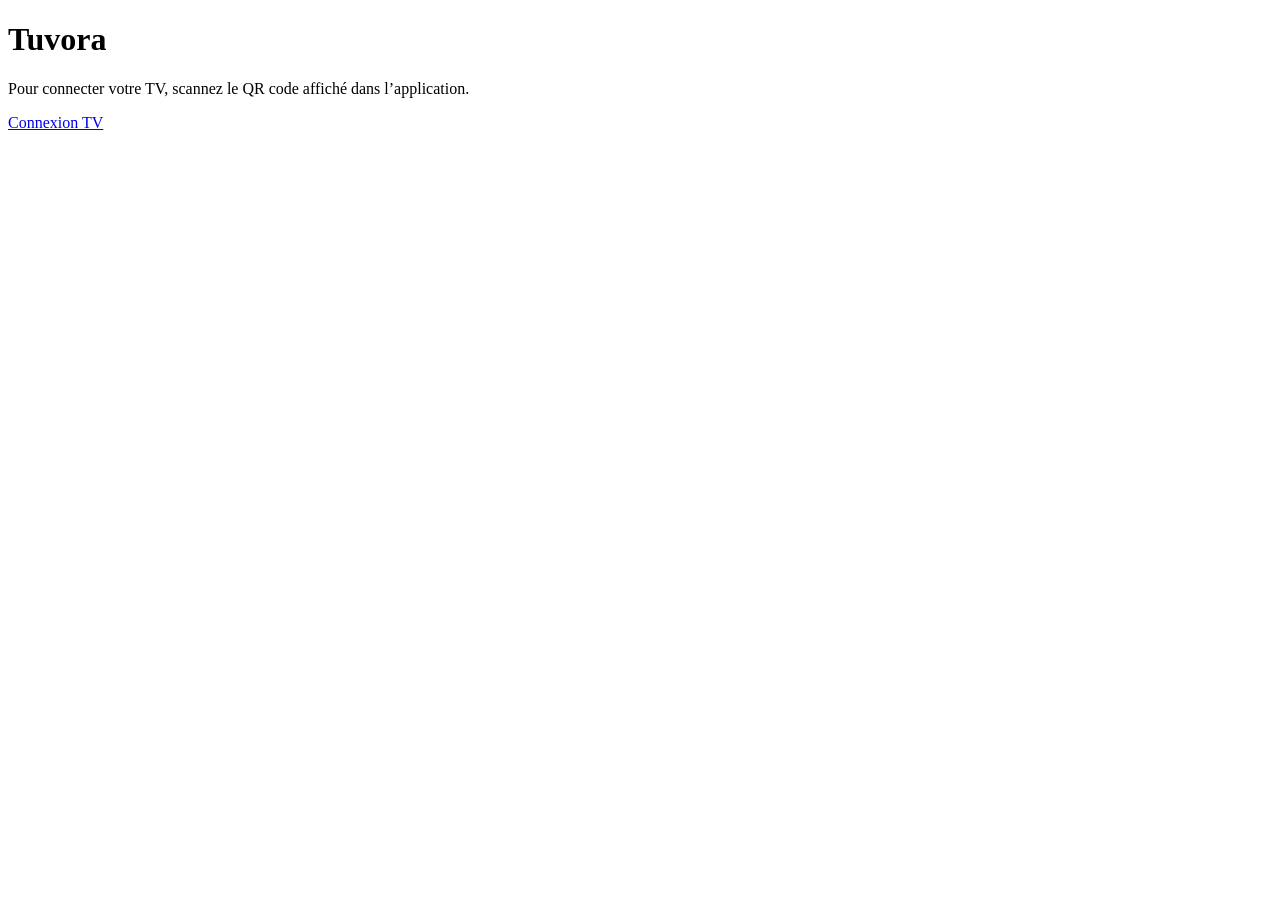
<file: web/index.html>
<!doctype html><html lang="fr"><meta charset="utf-8"><meta name="viewport" content="width=device-width,initial-scale=1"><title>Tuvora</title><body><h1>Tuvora</h1><p>Pour connecter votre TV, scannez le QR code affiché dans l’application.</p><a href="./tv-login/">Connexion TV</a></body></html>
</file>
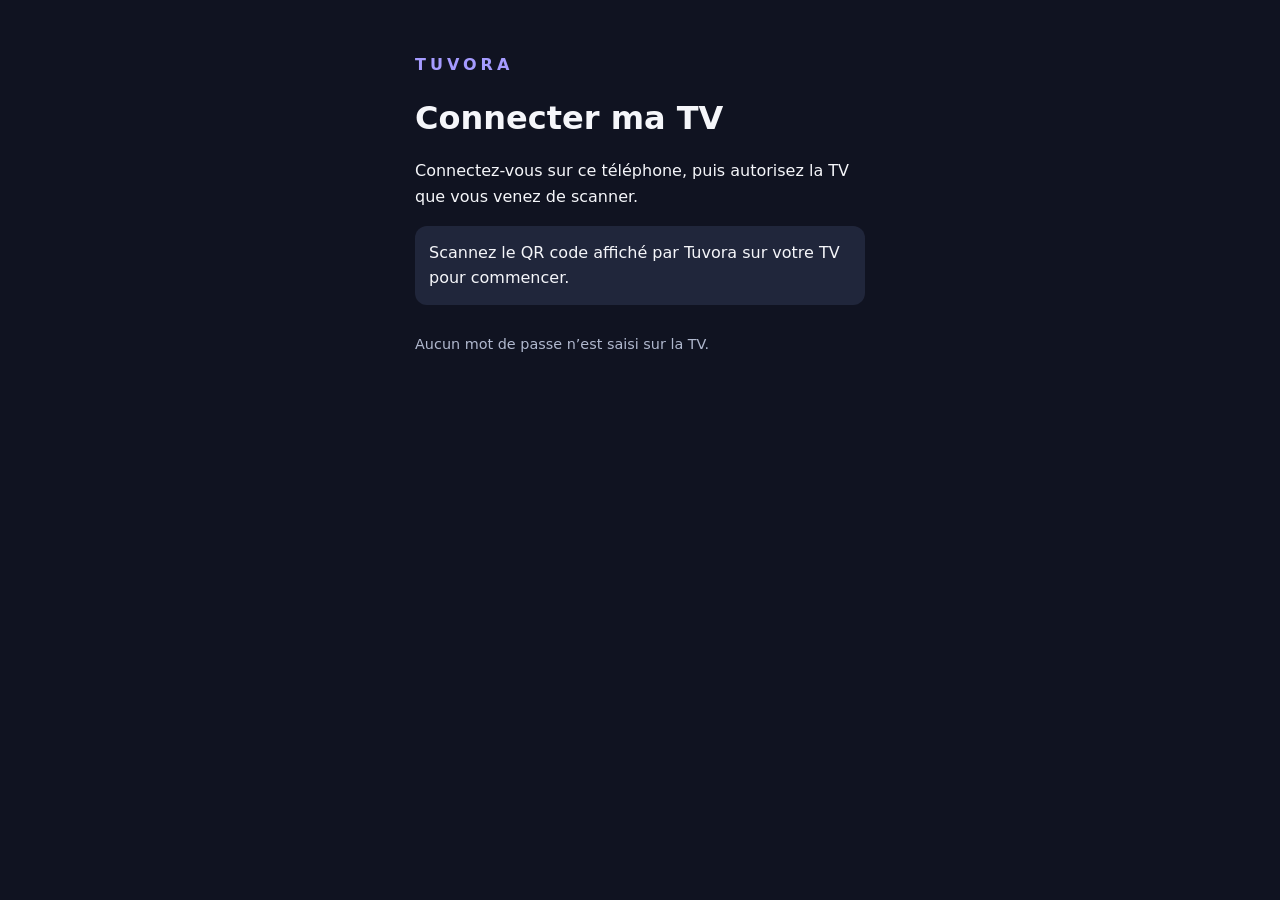
<file: web/tv-login/index.html>
<!doctype html>
<html lang="fr">
<head>
  <meta charset="utf-8">
  <meta name="viewport" content="width=device-width,initial-scale=1">
  <meta name="referrer" content="no-referrer">
  <meta http-equiv="Content-Security-Policy" content="default-src 'none'; script-src 'self'; style-src 'self'; connect-src https://athgklmjipltuskdfvov.supabase.co; base-uri 'none'; form-action 'none'">
  <title>Connecter ma TV — Tuvora</title>
  <link rel="stylesheet" href="./style.css">
  <script src="./app.js" defer></script>
</head>
<body>
<main>
  <p class="brand">TUVORA</p>
  <h1>Connecter ma TV</h1>
  <p>Connectez-vous sur ce téléphone, puis autorisez la TV que vous venez de scanner.</p>
  <p id="status" role="status" aria-live="polite">Préparation…</p>
  <noscript>Activez JavaScript pour utiliser cette page.</noscript>
  <form id="login" method="post" hidden>
    <label for="email">Adresse e-mail</label>
    <input id="email" name="email" type="email" autocomplete="email" maxlength="254" required>
    <label for="password">Mot de passe</label>
    <input id="password" name="password" type="password" autocomplete="current-password" maxlength="256" required>
    <div id="eligibility" hidden>
      <label class="check"><input id="adult" type="checkbox"> J’ai au moins 18 ans.</label>
      <label class="check"><input id="terms" type="checkbox"> J’accepte les <a href="https://tuvora.co/terms" target="_blank" rel="noopener noreferrer">conditions d’utilisation</a>.</label>
    </div>
    <button id="submit" type="submit" disabled>Se connecter</button>
    <button id="mode" type="button" class="secondary" disabled>Créer un compte</button>
  </form>
  <section id="confirmation" hidden>
    <p id="account"></p>
    <p>Vérifiez que cette TV est bien la vôtre :</p>
    <p id="device" class="device"></p>
    <p>Ne confirmez pas une demande envoyée par une autre personne.</p>
    <button id="approve" type="button" disabled>Connecter cette TV</button>
    <button id="cancel" type="button" class="secondary">Annuler</button>
  </section>
  <p class="footnote">Aucun mot de passe n’est saisi sur la TV.</p>
</main>
</body>
</html>
</file>
<file: web/tv-login/style.css>
:root{color-scheme:dark;font-family:system-ui,sans-serif;background:#101321;color:#f5f6fa}
*{box-sizing:border-box}body{margin:0;padding:28px 18px}main{max-width:450px;margin:24px auto}
.brand{color:#a59bff;letter-spacing:.25em;font-weight:800}h1{font-size:2rem}p{line-height:1.6}
#status{padding:14px;border-radius:12px;background:#20263b;overflow-wrap:anywhere}#status.error{background:#46242d}
label{display:block;margin:16px 0 7px}input:not([type=checkbox]){width:100%;padding:14px;font:inherit;border:1px solid #68718a;border-radius:10px;background:#181e30;color:inherit}
button{width:100%;padding:15px;margin-top:16px;font:inherit;font-weight:650;color:#151126;background:#b7adff;border:0;border-radius:10px;cursor:pointer}
button.secondary{background:#272e46;color:#f5f6fa}button:disabled{opacity:.5;cursor:wait}a{color:#c7c0ff}
.check{display:flex;gap:10px;align-items:baseline;line-height:1.5}.check input{flex-shrink:0}
.device{padding:16px;background:#20263b;border-radius:12px;font-weight:700}.footnote{color:#b0b8ce;font-size:.9rem;margin-top:28px}
[hidden]{display:none!important}:focus-visible{outline:3px solid #dfcaff;outline-offset:4px}
</file>
